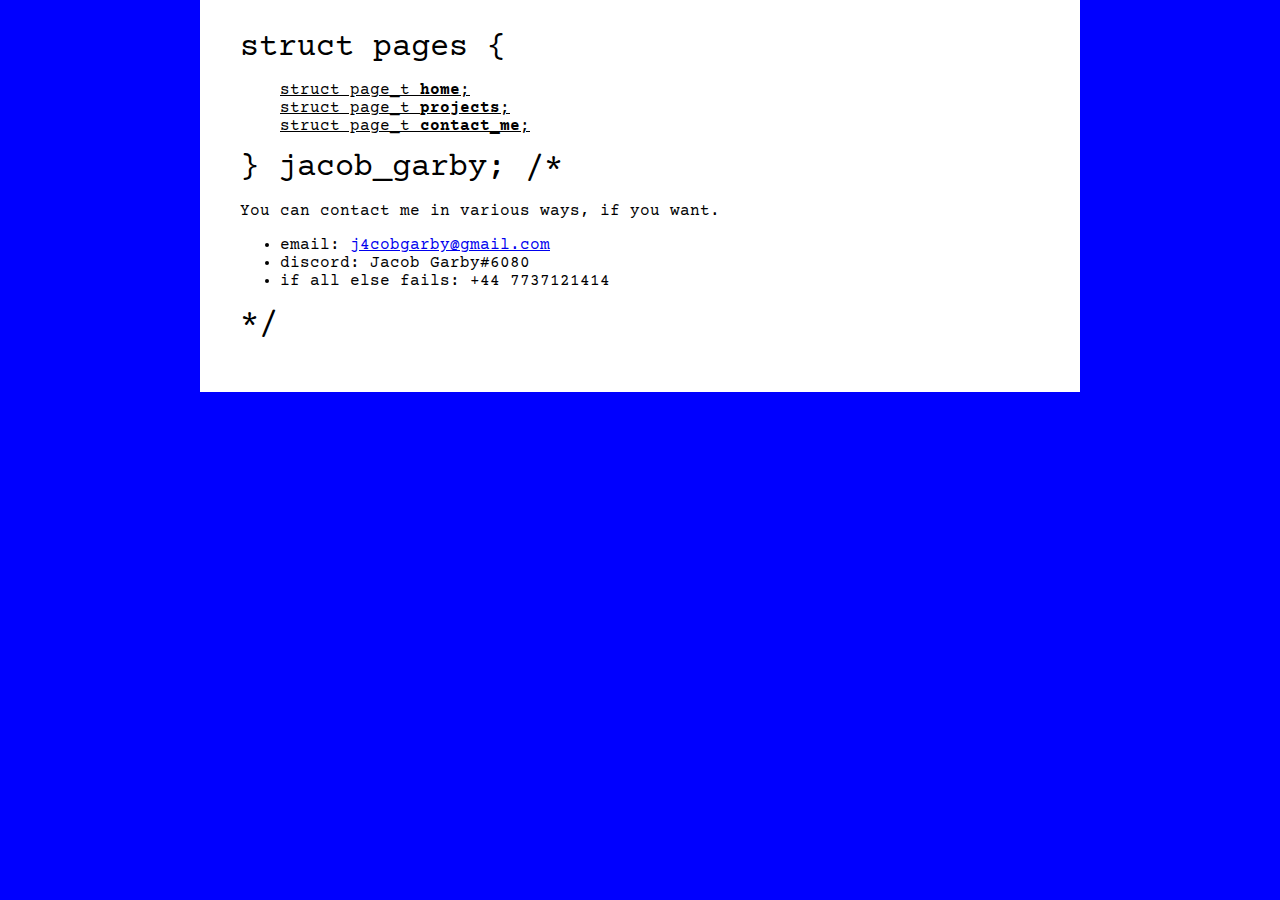
<file: contact.html>
<!DOCTYPE html>

<html>
    <head>
        <link rel="preconnect" href="https://fonts.googleapis.com">
        <link rel="preconnect" href="https://fonts.gstatic.com" crossorigin>
        <link href="https://fonts.googleapis.com/css2?family=Courier+Prime&display=swap" rel="stylesheet">
        <link rel="stylesheet" href="styles.css"/>
        <title>&lt;contact&gt;</title>
    </head>
    <body>
        <div class="content">
            <h1>struct pages {</h1>
            <div class="links">
                <a href="index.html">struct page_t <b>home</b>;</a><br>
                <a href="projects.html">struct page_t <b>projects</b>;</a><br>
                <a href="contact.html">struct page_t <b>contact_me</b>;</a><br>
            </div>
            <h1>} jacob_garby; /*</h1>
            <p>
                You can contact me in various ways, if you want.
            </p>
            <ul>
                <li>email: <a href="mailto:j4cobgarby@gmail.com">j4cobgarby@gmail.com</a></li>
                <li>discord: Jacob Garby#6080</li>
                <li>if all else fails: +44 7737121414</li>
            </ul>
            <h1>*/</h1>
        </div>
    </body>
</html>
</file>
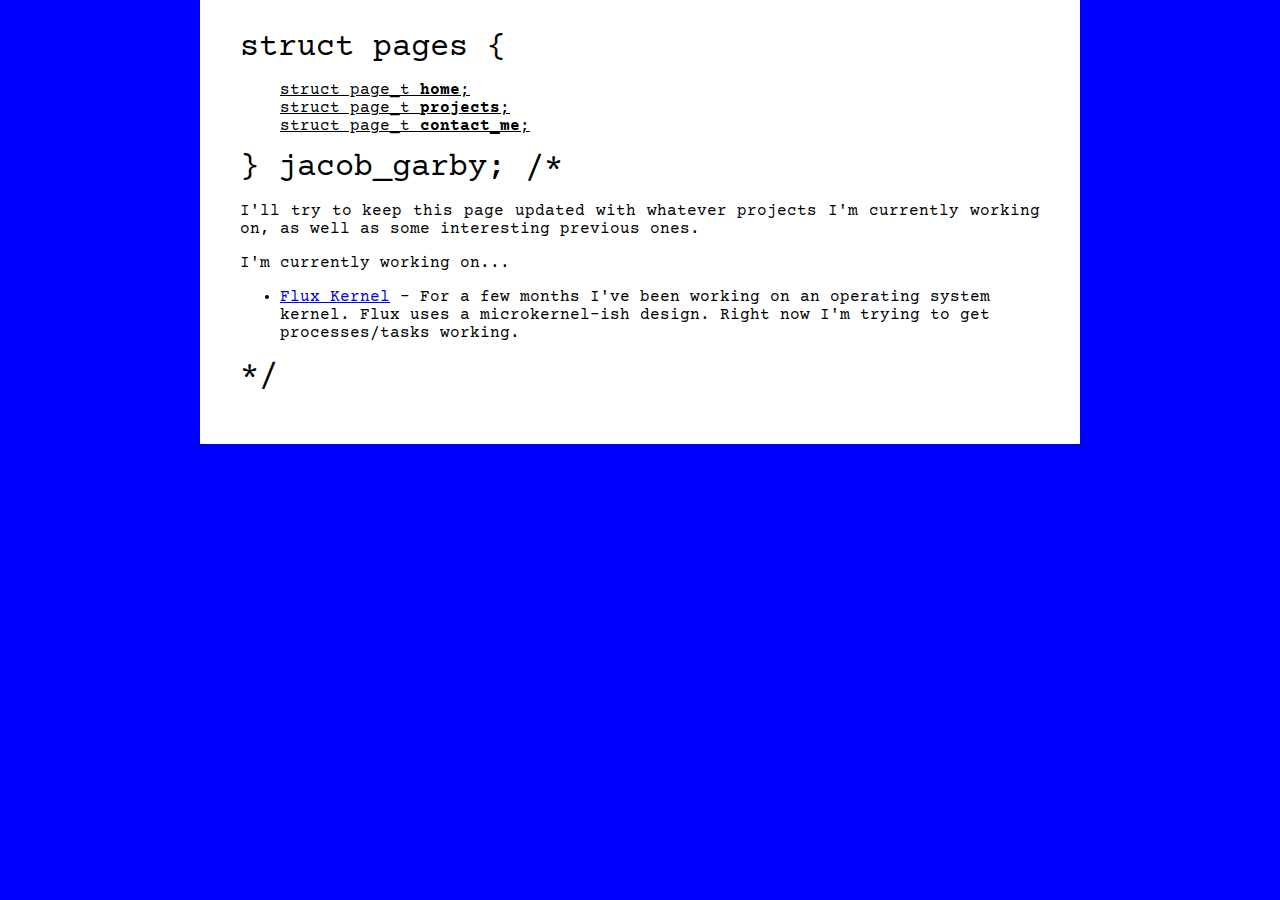
<file: projects.html>
<!DOCTYPE html>

<html>
    <head>
        <link rel="preconnect" href="https://fonts.googleapis.com">
        <link rel="preconnect" href="https://fonts.gstatic.com" crossorigin>
        <link href="https://fonts.googleapis.com/css2?family=Courier+Prime&display=swap" rel="stylesheet">
        <link rel="stylesheet" href="styles.css"/>
        <title>&lt;projects&gt;</title>
    </head>
    <body>
        <div class="content">
            <h1>struct pages {</h1>
            <div class="links">
                <a href="index.html">struct page_t <b>home</b>;</a><br>
                <a href="projects.html">struct page_t <b>projects</b>;</a><br>
                <a href="contact.html">struct page_t <b>contact_me</b>;</a><br>
            </div>
            <h1>} jacob_garby; /*</h1>
            <p>I'll try to keep this page updated with whatever projects I'm currently working on, as well as some interesting previous ones.</p>
            <p>I'm currently working on...</p>
            <ul>
                <li><a class="projname" href="https://github.com/j4cobgarby/flux-kernel">Flux Kernel</a> - For a few months I've been working on an operating system kernel. Flux uses a microkernel-ish design. Right now I'm trying to get processes/tasks working.</li>
            </ul>
            <h1>*/</h1>
        </div>
    </body>
</html>
</file>
<file: styles.css>
body {
    font-family: 'Courier Prime', monospace;
    background-color: blue;
    padding: 0;
    margin: 0;
}

div.content {
    display: block;
    width: 800px;
    max-width: 800px;
    background-color: white;
    margin: auto;
    margin-top: 0;
    padding: 40px;
    padding-top: 20px;
}

div.links {
    width: 100%;
    text-align: justify;
    padding: 5px;
    padding-left: 40px;
}

div.links > a {
    color: black;
}

h1 {
    margin-top: 10px;
    margin-bottom: 10px;
    text-align: left;
    font-weight: normal;
}

p {
    font-family: 'Courier Prime', monospace;
    margin-bottom: 10px;
    text-align: justify;
}
</file>
